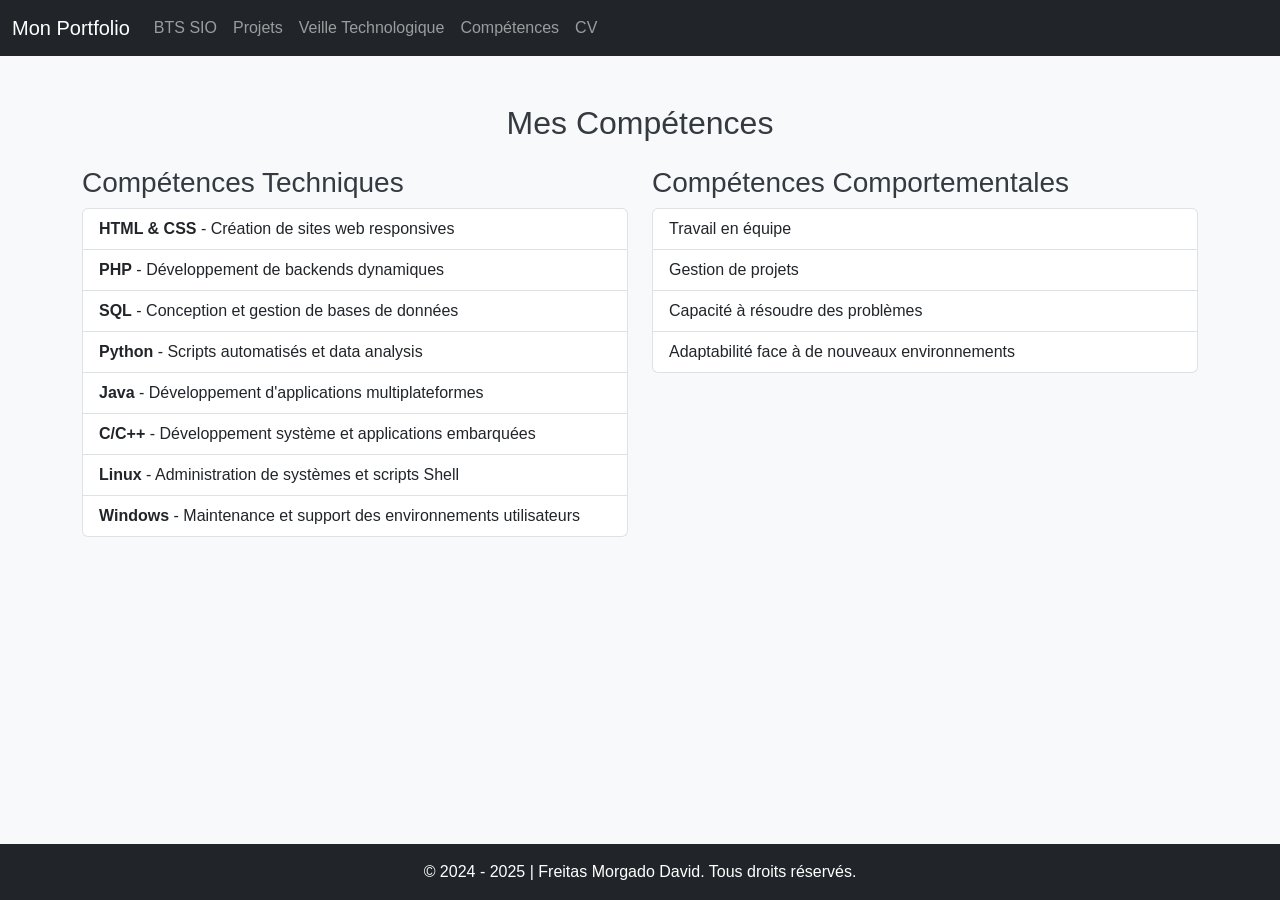
<file: competences.html>
<!DOCTYPE html>
<html lang="fr">
<head>
    <meta charset="UTF-8">
    <meta name="viewport" content="width=device-width, initial-scale=1.0">
    <title>Compétences - Portfolio</title>
    <link rel="stylesheet" href="https://cdn.jsdelivr.net/npm/bootstrap@5.3.0/dist/css/bootstrap.min.css">
    <link rel="stylesheet" href="styles.css">
    <script src="https://cdn.jsdelivr.net/npm/bootstrap@5.3.0-alpha3/dist/js/bootstrap.bundle.min.js"></script>
</head>
<body>
    <nav class="navbar navbar-expand-lg navbar-dark bg-dark">
        <div class="container-fluid">
            <!-- Titre du site -->
            <a class="navbar-brand" href="index.html">Mon Portfolio</a>
            <!-- Bouton pour le menu en mode mobile -->
            <button class="navbar-toggler" type="button" data-bs-toggle="collapse" data-bs-target="#navbarNav" aria-controls="navbarNav" aria-expanded="false" aria-label="Toggle navigation">
                <span class="navbar-toggler-icon"></span>
            </button>
            <!-- Liens du menu -->
            <div class="collapse navbar-collapse" id="navbarNav">
                <ul class="navbar-nav">
                    <li class="nav-item">
                        <a class="nav-link" href="bts_sio.html">BTS SIO</a>
                    </li>
                    <li class="nav-item">
                        <a class="nav-link" href="projets.html">Projets</a>
                    </li>
                    <li class="nav-item">
                        <a class="nav-link" href="veille.html">Veille Technologique</a>
                    </li>
                    <li class="nav-item">
                        <a class="nav-link" href="competences.html">Compétences</a>
                    </li>
                    <li class="nav-item">
                        <a class="nav-link" href="cv.html">CV</a>
                    </li>
                </ul>
            </div>
        </div>
    </nav>

    <div class="container mt-5">
        <h2 class="text-center mb-4">Mes Compétences</h2>

        <div class="row">
            <div class="col-md-6">
                <h3>Compétences Techniques</h3>
                <ul class="list-group">
                    <li class="list-group-item"><strong>HTML & CSS</strong> - Création de sites web responsives</li>
                    <li class="list-group-item"><strong>PHP</strong> - Développement de backends dynamiques</li>
                    <li class="list-group-item"><strong>SQL</strong> - Conception et gestion de bases de données</li>
                    <li class="list-group-item"><strong>Python</strong> - Scripts automatisés et data analysis</li>
                    <li class="list-group-item"><strong>Java</strong> - Développement d'applications multiplateformes</li>
                    <li class="list-group-item"><strong>C/C++</strong> - Développement système et applications embarquées</li>
                    <li class="list-group-item"><strong>Linux</strong> - Administration de systèmes et scripts Shell</li>
                    <li class="list-group-item"><strong>Windows</strong> - Maintenance et support des environnements utilisateurs</li>
                </ul>
            </div>

            <div class="col-md-6">
                <h3>Compétences Comportementales</h3>
                <ul class="list-group">
                    <li class="list-group-item">Travail en équipe</li>
                    <li class="list-group-item">Gestion de projets</li>
                    <li class="list-group-item">Capacité à résoudre des problèmes</li>
                    <li class="list-group-item">Adaptabilité face à de nouveaux environnements</li>
                </ul>
            </div>
        </div>
    </div>

    <footer class="bg-dark text-white text-center py-3 mt-5">
        © 2024 - 2025 | Freitas Morgado David. Tous droits réservés.
    </footer>
</body>
</html>
</file>
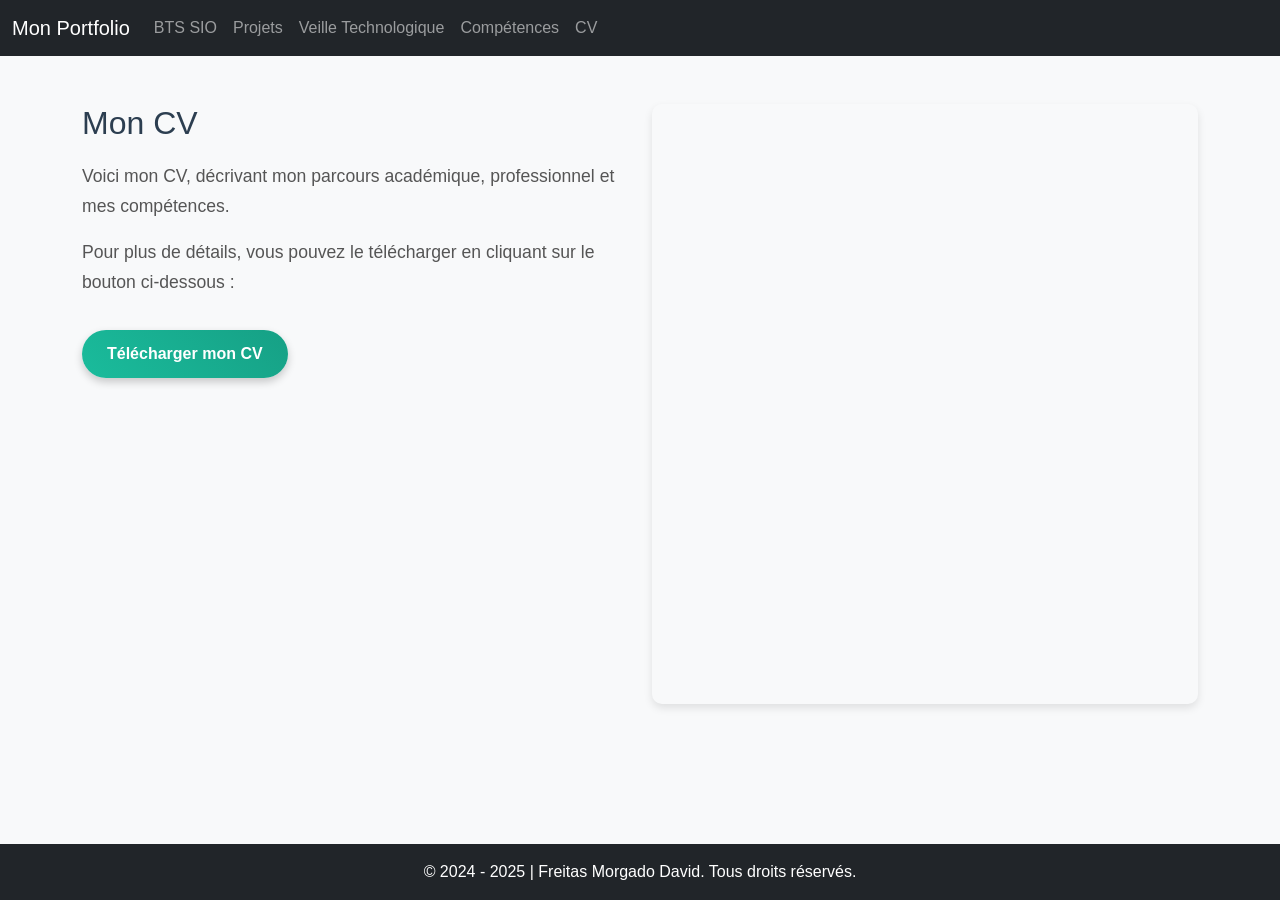
<file: cv.html>
<!DOCTYPE html>
<html lang="fr">
<head>
    <meta charset="UTF-8">
    <meta name="viewport" content="width=device-width, initial-scale=1.0">
    <title>CV - Portfolio</title>
    <link rel="stylesheet" href="https://cdn.jsdelivr.net/npm/bootstrap@5.3.0/dist/css/bootstrap.min.css">
    <link rel="stylesheet" href="styles.css">
    <script src="https://cdn.jsdelivr.net/npm/bootstrap@5.3.0-alpha3/dist/js/bootstrap.bundle.min.js"></script>

</head>
<body>
    <nav class="navbar navbar-expand-lg navbar-dark bg-dark">
        <div class="container-fluid">
            <!-- Titre du site -->
            <a class="navbar-brand" href="index.html">Mon Portfolio</a>
            <!-- Bouton pour le menu en mode mobile -->
            <button class="navbar-toggler" type="button" data-bs-toggle="collapse" data-bs-target="#navbarNav" aria-controls="navbarNav" aria-expanded="false" aria-label="Toggle navigation">
                <span class="navbar-toggler-icon"></span>
            </button>
            <!-- Liens du menu -->
            <div class="collapse navbar-collapse" id="navbarNav">
                <ul class="navbar-nav">
                    <li class="nav-item">
                        <a class="nav-link" href="bts_sio.html">BTS SIO</a>
                    </li>
                    <li class="nav-item">
                        <a class="nav-link" href="projets.html">Projets</a>
                    </li>
                    <li class="nav-item">
                        <a class="nav-link" href="veille.html">Veille Technologique</a>
                    </li>
                    <li class="nav-item">
                        <a class="nav-link" href="competences.html">Compétences</a>
                    </li>
                    <li class="nav-item">
                        <a class="nav-link" href="cv.html">CV</a>
                    </li>
                </ul>
            </div>
        </div>
    </nav>
    

    <div class="container mt-5">
        <div class="row">
            <!-- Contenu à gauche -->
            <div class="col-md-6">
                <h2>Mon CV</h2>
                <p>Voici mon CV, décrivant mon parcours académique, professionnel et mes compétences.</p>
                <p>Pour plus de détails, vous pouvez le télécharger en cliquant sur le bouton ci-dessous :</p>
                <a href="CV_David_Freitas_Morgado.pdf" class="btn-custom mt-3" download>Télécharger mon CV</a>
            </div>
    
            <!-- CV à droite -->
            <div class="col-md-6 text-center">
                <iframe src="CV_David_Freitas_Morgado.pdf#toolbar=0&navpanes=0&scrollbar=0" class="cv-frame" title="Aperçu de mon CV"></iframe>
            </div>
        </div>
    </div>
    
 
    <footer class="bg-dark text-white text-center py-3 mt-5">
        © 2024 - 2025 | Freitas Morgado David. Tous droits réservés.
    </footer>
</body>
</html>
</file>
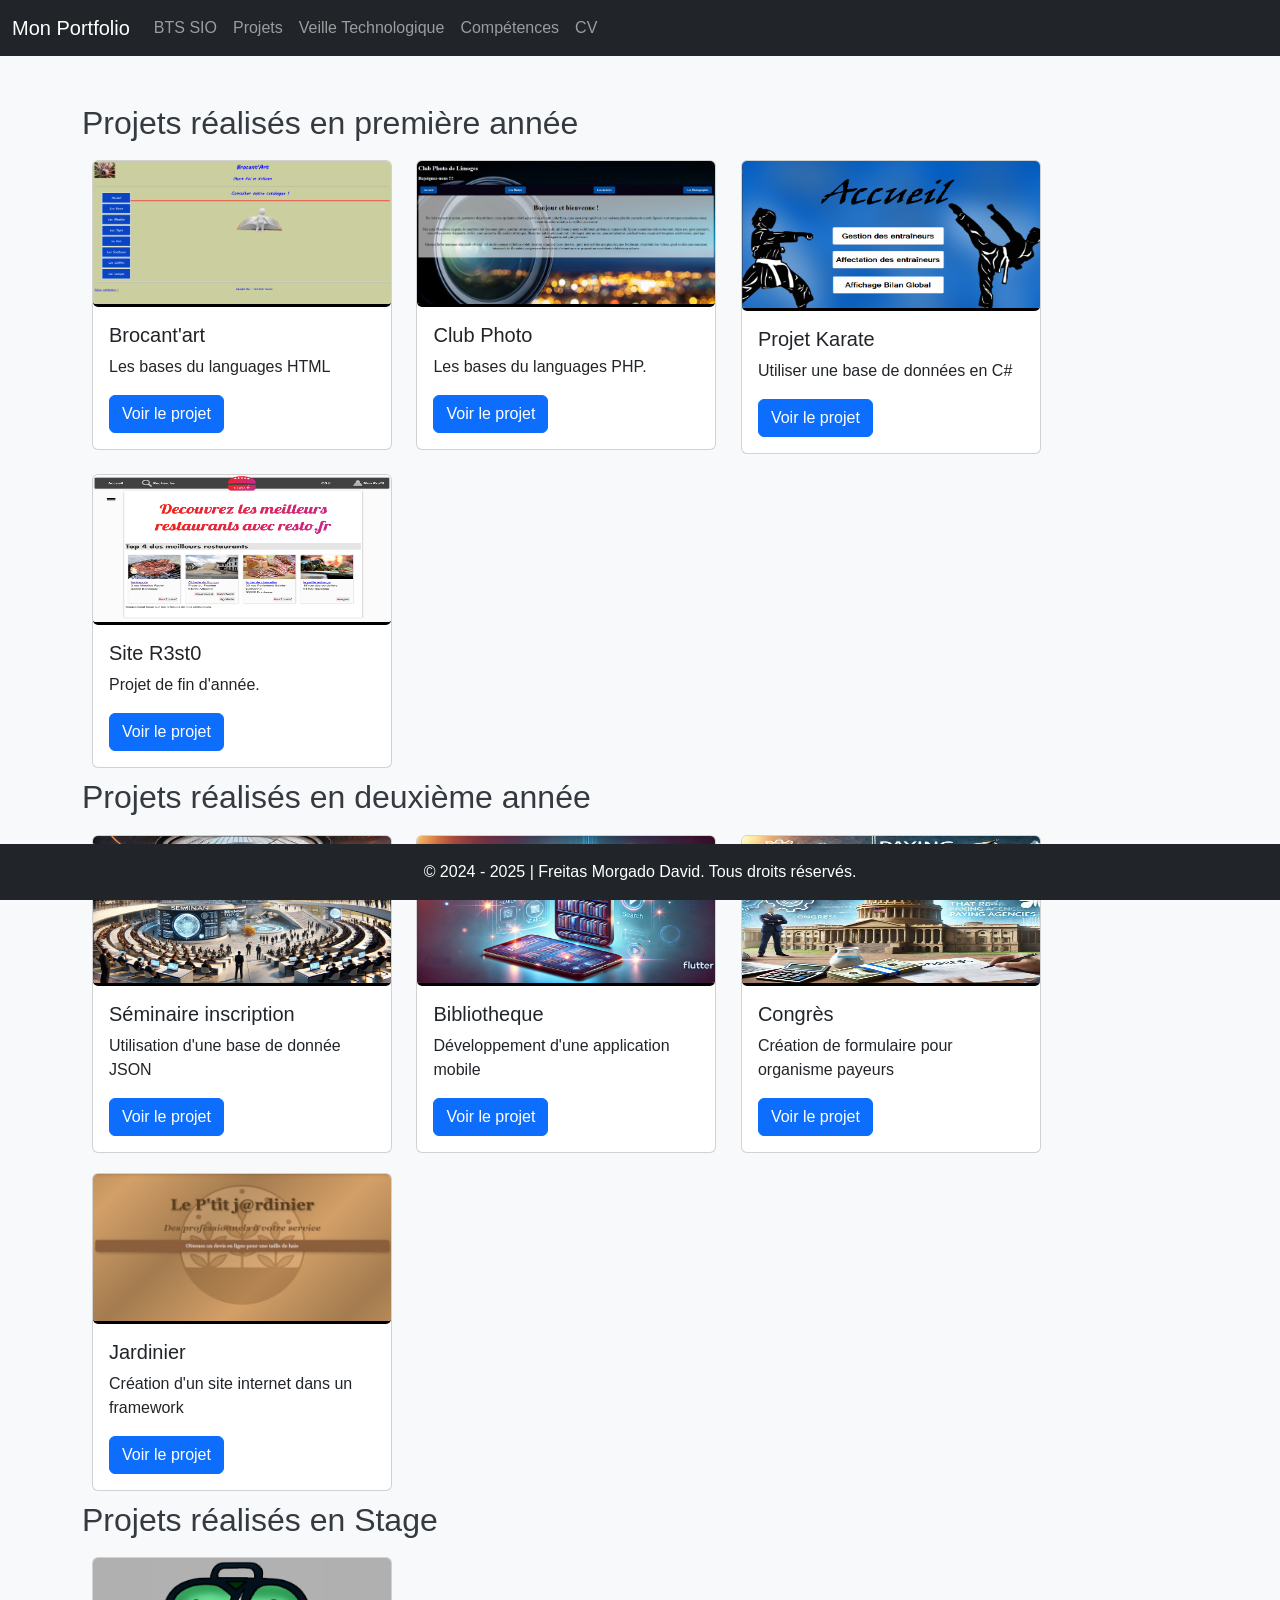
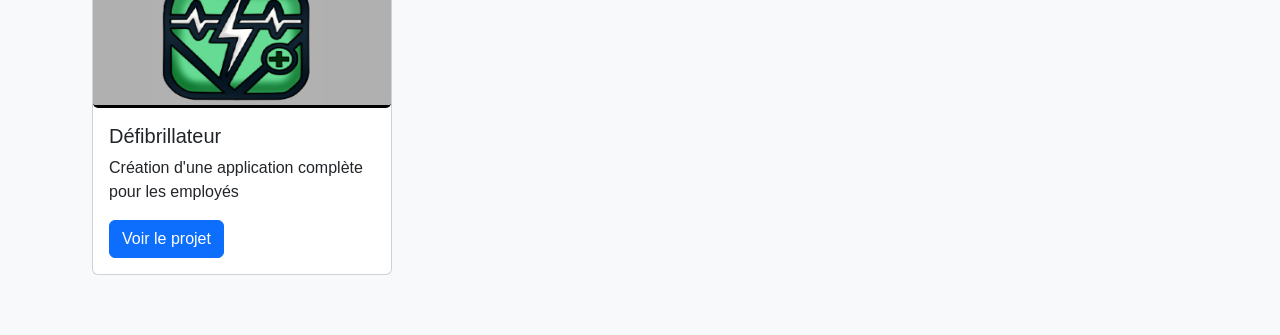
<file: projets.html>
<!DOCTYPE html>
<html lang="fr">
<head>
    <meta charset="UTF-8">
    <meta name="viewport" content="width=device-width, initial-scale=1.0">
    <title>Projets - Portfolio</title>
    <link rel="stylesheet" href="https://cdn.jsdelivr.net/npm/bootstrap@5.3.0/dist/css/bootstrap.min.css">
    <link rel="stylesheet" href="styles.css">
    <script src="https://cdn.jsdelivr.net/npm/bootstrap@5.3.0-alpha3/dist/js/bootstrap.bundle.min.js"></script>
</head>
<body>
    <nav class="navbar navbar-expand-lg navbar-dark bg-dark">
        <div class="container-fluid">
            <!-- Titre du site -->
            <a class="navbar-brand" href="index.html">Mon Portfolio</a>
            <!-- Bouton pour le menu en mode mobile -->
            <button class="navbar-toggler" type="button" data-bs-toggle="collapse" data-bs-target="#navbarNav" aria-controls="navbarNav" aria-expanded="false" aria-label="Toggle navigation">
                <span class="navbar-toggler-icon"></span>
            </button>
            <!-- Liens du menu -->
            <div class="collapse navbar-collapse" id="navbarNav">
                <ul class="navbar-nav">
                    <li class="nav-item">
                        <a class="nav-link" href="bts_sio.html">BTS SIO</a>
                    </li>
                    <li class="nav-item">
                        <a class="nav-link" href="projets.html">Projets</a>
                    </li>
                    <li class="nav-item">
                        <a class="nav-link" href="veille.html">Veille Technologique</a>
                    </li>
                    <li class="nav-item">
                        <a class="nav-link" href="competences.html">Compétences</a>
                    </li>
                    <li class="nav-item">
                        <a class="nav-link" href="cv.html">CV</a>
                    </li>
                </ul>
            </div>
        </div>
    </nav>
    <div class="container mt-5">
        <h2>Projets réalisés en première année</h2>
        <div class="card">
            <img src="brocant'art.png" class="card-img custom-img" alt="Capture d'écran ">
            <div class="card-body">
                <h5 class="card-title">Brocant'art</h5>
                <p class="card-text"> Les bases du languages HTML </p>
                <!-- Lien vers le fichier PDF -->
                <a href="DocumentationBrocantart.pdf" class="btn btn-primary" target="_blank">Voir le projet</a>
            </div>
        </div>
        <div class="card">
            <img src="ClubPhoto.png" class="card-img custom-img" alt="Capture d'écran ">
            <div class="card-body">
                <h5 class="card-title">Club Photo</h5>
                <p class="card-text">Les bases du languages PHP.</p>
                <!-- Lien vers le fichier PDF -->
                <a href="DocumentationClubPhoto.pdf" class="btn btn-primary" target="_blank">Voir le projet</a>
            </div>
        </div>
        <div class="card">
            <img src="karate.png" class="card-img custom-img" alt="Capture d'écran ">
            <div class="card-body">
                <h5 class="card-title">Projet Karate</h5>
                <p class="card-text"> Utiliser une base de données en C#</p>
                <!-- Lien vers le fichier PDF -->
                <a href="DocumentationKarate.pdf" class="btn btn-primary" target="_blank">Voir le projet</a>
            </div>
        </div>
        <div class="card">
            <img src="r3st0.png" class="card-img custom-img" alt="Capture d'écran ">
            <div class="card-body">
                <h5 class="card-title">Site R3st0</h5>
                <p class="card-text">Projet de fin d'année.</p>
                <!-- Lien vers le fichier PDF -->
                <a href="DocumentationR3sto.pdf" class="btn btn-primary" target="_blank">Voir le projet</a>
            </div>
        </div>
        
        <h2> Projets réalisés en deuxième année </h2>
        <div class="card">
            <img src="seminaire.png" class="card-img custom-img" alt="Capture d'écran ">
            <div class="card-body">
                <h5 class="card-title">Séminaire inscription</h5>
                <p class="card-text"> Utilisation d'une base de donnée JSON </p>
                <!-- Lien vers le fichier PDF -->
                <a href="DocumentationSéminaire.pdf" class="btn btn-primary" target="_blank">Voir le projet</a>
            </div>
        </div>
        <div class="card">
            <img src="bibliotheque.png" class="card-img custom-img" alt="Capture d'écran ">
            <div class="card-body">
                <h5 class="card-title">Bibliotheque</h5>
                <p class="card-text"> Développement d'une application mobile </p>
                <!-- Lien vers le fichier PDF -->
                <a href="DocumentationBibliotheque.pdf" class="btn btn-primary" target="_blank">Voir le projet</a>
            </div>
        </div>
        <div class="card">
            <img src="congres.png" class="card-img custom-img" alt="Capture d'écran ">
            <div class="card-body">
                <h5 class="card-title">Congrès </h5>
                <p class="card-text"> Création de formulaire pour organisme payeurs</p>
                <!-- En cours de projet -->
                <a href="DocumentationCongres.pdf" class="btn btn-primary" target="_blank">Voir le projet</a>
            </div>
        </div>
        <div class="card">
            <img src="jardinier.png" class="card-img custom-img" alt="Capture d'écran ">
            <div class="card-body">
                <h5 class="card-title">Jardinier </h5>
                <p class="card-text"> Création d'un site internet dans un framework</p>
                <!-- En cours de projet -->
                <a href="DocumentationJardinier.pdf" class="btn btn-primary" target="_blank">Voir le projet</a>
            </div>
        </div>
        <h2> Projets réalisés en Stage </h2>
        <div class="card">
            <img src="defibrillateur.png" class="card-img custom-img" alt="Capture d'écran ">
            <div class="card-body">
                <h5 class="card-title">Défibrillateur </h5>
                <p class="card-text"> Création d'une application complète pour les employés </p>
                <!-- En cours de projet -->
                <a href="DocumentationDefibrillateur.pdf" class="btn btn-primary" target="_blank">Voir le projet</a>
            </div>
        </div>
    </div>

    

    <footer class="bg-dark text-white text-center py-3 mt-5">
        © 2024 - 2025 | Freitas Morgado David. Tous droits réservés.
    </footer>
</body>
</html>
</file>
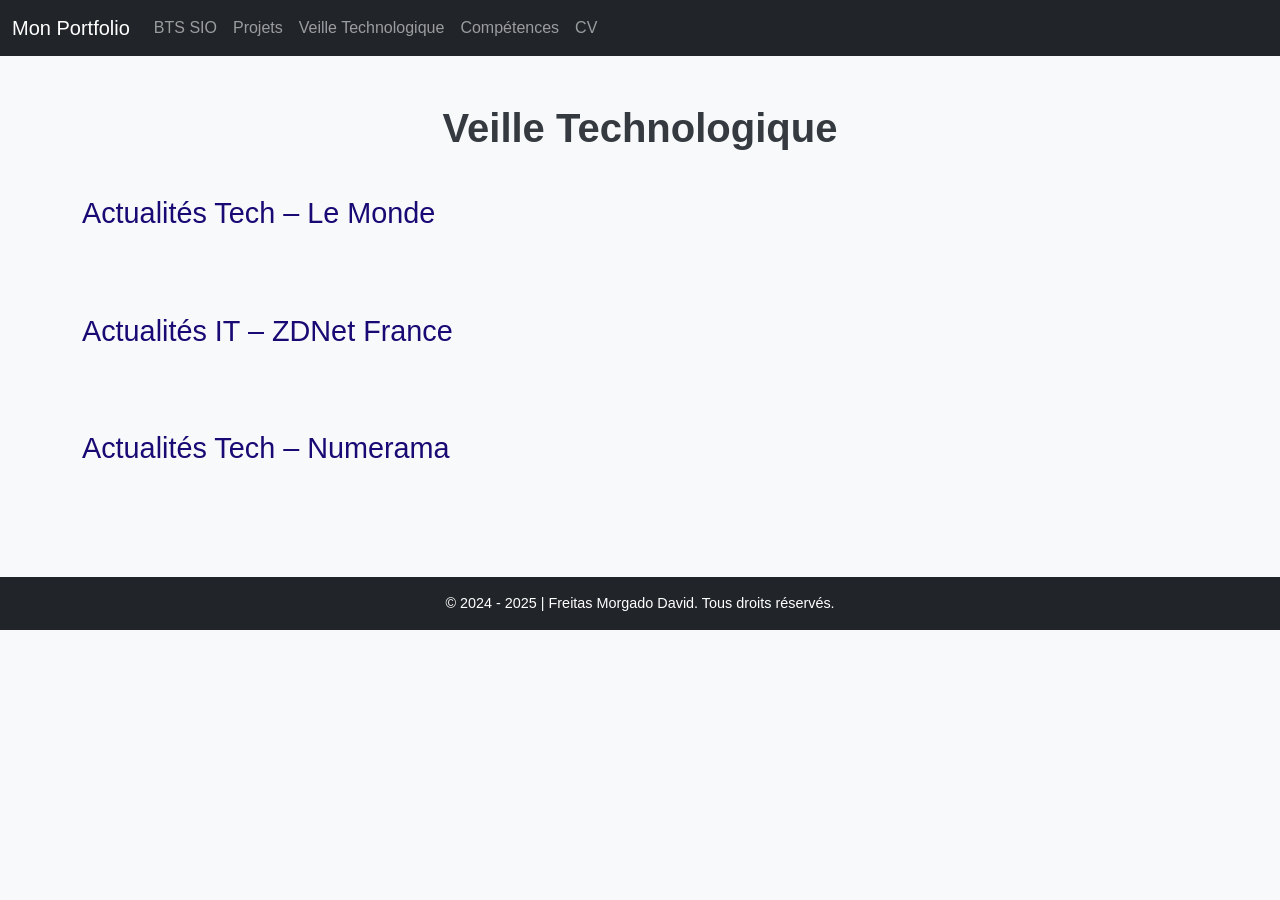
<file: veille.html>
<!DOCTYPE html>
<html lang="fr">
<head>
    <meta charset="UTF-8">
    <meta name="viewport" content="width=device-width, initial-scale=1.0">
    <title>Veille Technologique - Portfolio</title>
    <link rel="stylesheet" href="https://cdn.jsdelivr.net/npm/bootstrap@5.3.0/dist/css/bootstrap.min.css">
    <link rel="stylesheet" href="veille.css">
    <script src="https://cdn.jsdelivr.net/npm/bootstrap@5.3.0-alpha3/dist/js/bootstrap.bundle.min.js"></script>
</head>
<body>
    <nav class="navbar navbar-expand-lg navbar-dark bg-dark">
        <div class="container-fluid">
            <a class="navbar-brand" href="index.html">Mon Portfolio</a>
            <button class="navbar-toggler" type="button" data-bs-toggle="collapse" data-bs-target="#navbarNav" aria-controls="navbarNav" aria-expanded="false" aria-label="Toggle navigation">
                <span class="navbar-toggler-icon"></span>
            </button>
            <div class="collapse navbar-collapse" id="navbarNav">
                <ul class="navbar-nav">
                    <li class="nav-item">
                        <a class="nav-link" href="bts_sio.html">BTS SIO</a>
                    </li>
                    <li class="nav-item">
                        <a class="nav-link" href="projets.html">Projets</a>
                    </li>
                    <li class="nav-item">
                        <a class="nav-link" href="veille.html">Veille Technologique</a>
                    </li>
                    <li class="nav-item">
                        <a class="nav-link" href="competences.html">Compétences</a>
                    </li>
                    <li class="nav-item">
                        <a class="nav-link" href="cv.html">CV</a>
                    </li>
                </ul>
            </div>
        </div>
    </nav>

    <div class="container mt-5">
        <h1 class="text-center mb-4">Veille Technologique</h1>
        <div id="rss-feed" class="row">
            <!-- Sections des flux RSS -->
        </div>
    </div>

    <footer class="bg-dark text-white text-center py-3 mt-5">
        © 2024 - 2025 | Freitas Morgado David. Tous droits réservés.
    </footer>

    <script>
        const rssFeeds = [
            { name: 'Actualités Tech – Le Monde', url: 'https://www.lemonde.fr/technologies/rss_full.xml' },
            { name: 'Actualités IT – ZDNet France', url: 'https://www.zdnet.fr/feeds/rss/actualites/' },
            { name: 'Actualités Tech – Numerama', url: 'https://www.numerama.com/feed/' },

        ];


        function fetchAndDisplayRSS(feed, containerId) {
            const rss2jsonUrl = `https://api.rss2json.com/v1/api.json?rss_url=${encodeURIComponent(feed.url)}`;
            fetch(rss2jsonUrl)
                .then(response => response.json())
                .then(data => {
                    const feedContainer = document.getElementById(containerId);
                    const items = data.items.slice(0, 5);

                    items.forEach(item => {
                        const article = `
                            <div class="col-md-6 mb-4">
                                <div class="card shadow-sm">
                                    <div class="card-body">
                                        <h5 class="card-title"><a href="${item.link}" target="_blank">${item.title}</a></h5>
                                        <p class="card-text">${item.description.slice(0, 100)}...</p>
                                    </div>
                                </div>
                            </div>`;
                        feedContainer.innerHTML += article;
                    });
                })
                .catch(error => console.error(`Erreur lors de la récupération du flux ${feed.name} :`, error));
        }

        rssFeeds.forEach((feed, index) => {
            const containerId = `feed-${index}`;
            document.getElementById('rss-feed').innerHTML += `
                <div class="col-12 mb-5">
                    <h2>${feed.name}</h2>
                    <div id="${containerId}" class="row"></div>
                </div>`;
            fetchAndDisplayRSS(feed, containerId);
        });
    </script>
</body>
</html>
</file>
<file: styles.css>
body {
    font-family: Arial, sans-serif;
    background-color: #f8f9fa;
    color: #343a40;
    margin: 0;
    padding: 0;
}

/* Section principale */
.container {
    margin-top: 50px;
    margin-bottom: 50px;
}

.img-fluid {
    border: 5px solid #1abc9c;
    box-shadow: 0px 4px 10px rgba(0, 0, 0, 0.2);
}

.img-fluid:hover {
    transform: scale(1.1);
    transition: transform 0.3s ease;
}

p.lead {
    font-size: 1.2rem;
    color: #555;
}

/* Footer */
footer {
    background-color: #2c3e50;
    color: #ecf0f1;
    padding: 10px 0;
    position: relative;
    bottom: 0;
    width: 100%;
    text-align: center;
}

footer {
    position: fixed;
    bottom: 0;
    width: 100%;
}

footer a:hover {
    text-decoration: underline;
}

/* Bouton personnalisé */
.btn-custom {
    display: inline-block;
    padding: 12px 25px;
    font-size: 1rem;
    font-weight: 600;
    color: #fff;
    background: linear-gradient(45deg, #1abc9c, #16a085);
    border: none;
    border-radius: 25px;
    text-decoration: none;
    transition: all 0.3s ease-in-out;
    box-shadow: 0 4px 8px rgba(0, 0, 0, 0.2);
}

.btn-custom:hover {
    background: linear-gradient(45deg, #16a085, #1abc9c);
    transform: scale(1.05);
    box-shadow: 0 6px 12px rgba(0, 0, 0, 0.3);
    color: #ecf0f1;
}

.btn-custom:active {
    transform: scale(0.98);
    box-shadow: 0 3px 6px rgba(0, 0, 0, 0.2);
}

/* Conteneur pour le CV */
.cv-frame {
    width: 100%;
    height: 600px;
    border: none;
    border-radius: 10px;
    box-shadow: 0 4px 8px rgba(0, 0, 0, 0.1);
}

.cv-frame:hover {
    box-shadow: 0 6px 12px rgba(0, 0, 0, 0.2); /* Ombre plus marquée au survol */
    transform: scale(1.01); /* Effet subtil de zoom */
    transition: all 0.3s ease-in-out;
}

/* Section texte à gauche */
.col-md-6 h2 {
    color: #2c3e50;
    margin-bottom: 20px;
}

.col-md-6 p {
    font-size: 1.1rem;
    line-height: 1.7;
    color: #555;
}

.card {
    width: 300px; /* Largeur fixe pour chaque card */
    margin: 10px; /* Espacement entre les cards */
    display: inline-block; /* Permet d'aligner les cards horizontalement */
    vertical-align: top; /* Aligne les cards en haut */
}

.card img {
    max-width: 100%;
    height: auto;
    max-height: 150px;
    margin: auto; /* Centre l'image */
    border-bottom: 3px solid #000000; /* Ajoute une barre bleue en bas de l'image */
}



@media (max-width: 768px) {
    .col-md-6 {
        flex: 100%;
        max-width: 100%;
        margin-bottom: 20px; /* Ajoute un espace entre les blocs */
    }
    .cv-frame {
        height: 300px;
    }
    .btn-custom {
        margin-bottom: 15px; /* Ajoute un espace sous le bouton */
    }
}

/* Amélioration pour les écrans très petits (<= 576px) */
@media (max-width: 576px) {
    .cv-frame {
        height: 300px; /* Ajuste encore la hauteur pour les très petits écrans */
    }

    h2 {
        font-size: 1.5rem; /* Réduit la taille des titres */
    }

    p {
        font-size: 1rem; /* Réduit légèrement le texte */
    }
}
</file>
<file: veille.css>
body {
    font-family: Arial, sans-serif;
    background-color: #f8f9fa;
    color: #343a40;
    margin: 0;
    padding: 0;
}

h1 {
    font-size: 2.5rem;
    font-weight: bold;
    color: #343a40;
    margin-bottom: 20px;
}

h2 {
    font-size: 1.8rem;
    color: #190974;
    margin-top: 20px;
    margin-bottom: 15px;
}

.card {
    background-color: #fff;
    border: 1px solid #dee2e6;
    border-radius: 0.5rem;
    transition: transform 0.2s, box-shadow 0.2s;
}

.card:hover {
    transform: translateY(-5px);
    box-shadow: 0 4px 15px rgba(0, 0, 0, 0.1);
}

.card-title a {
    color: #007bff;
    text-decoration: none;
}

.card-title a:hover {
    text-decoration: underline;
}

.card-text {
    color: #6c757d;
}

footer {
    background-color: #343a40;
    color: #fff;
    font-size: 0.9rem;
}



/* Media Query pour les petits écrans (max-width: 768px) */
@media (max-width: 768px) {
    body {
        font-size: 90%; /* Réduction du texte de 10% */
    }

    h1 {
        font-size: 2.3rem; /* Réduction du titre principal */
    }

    h2 {
        font-size: 1.6rem; /* Réduction des sous-titres */
    }

    .card {
        transform: scale(0.9); /* Réduction des cartes à 90% */
    }

    footer {
        font-size: 0.8rem; /* Réduction de la taille du texte du footer */
    }
}

/* Optionnel : Ajustement pour les très petits écrans (max-width: 480px) */
@media (max-width: 480px) {
    body {
        font-size: 85%; /* Réduction encore plus importante sur très petits écrans */
    }

    .card {
        transform: scale(0.85); /* Réduction des cartes à 85% */
    }

    footer {
        font-size: 0.75rem; /* Réduction du texte du footer */
    }
}
</file>
